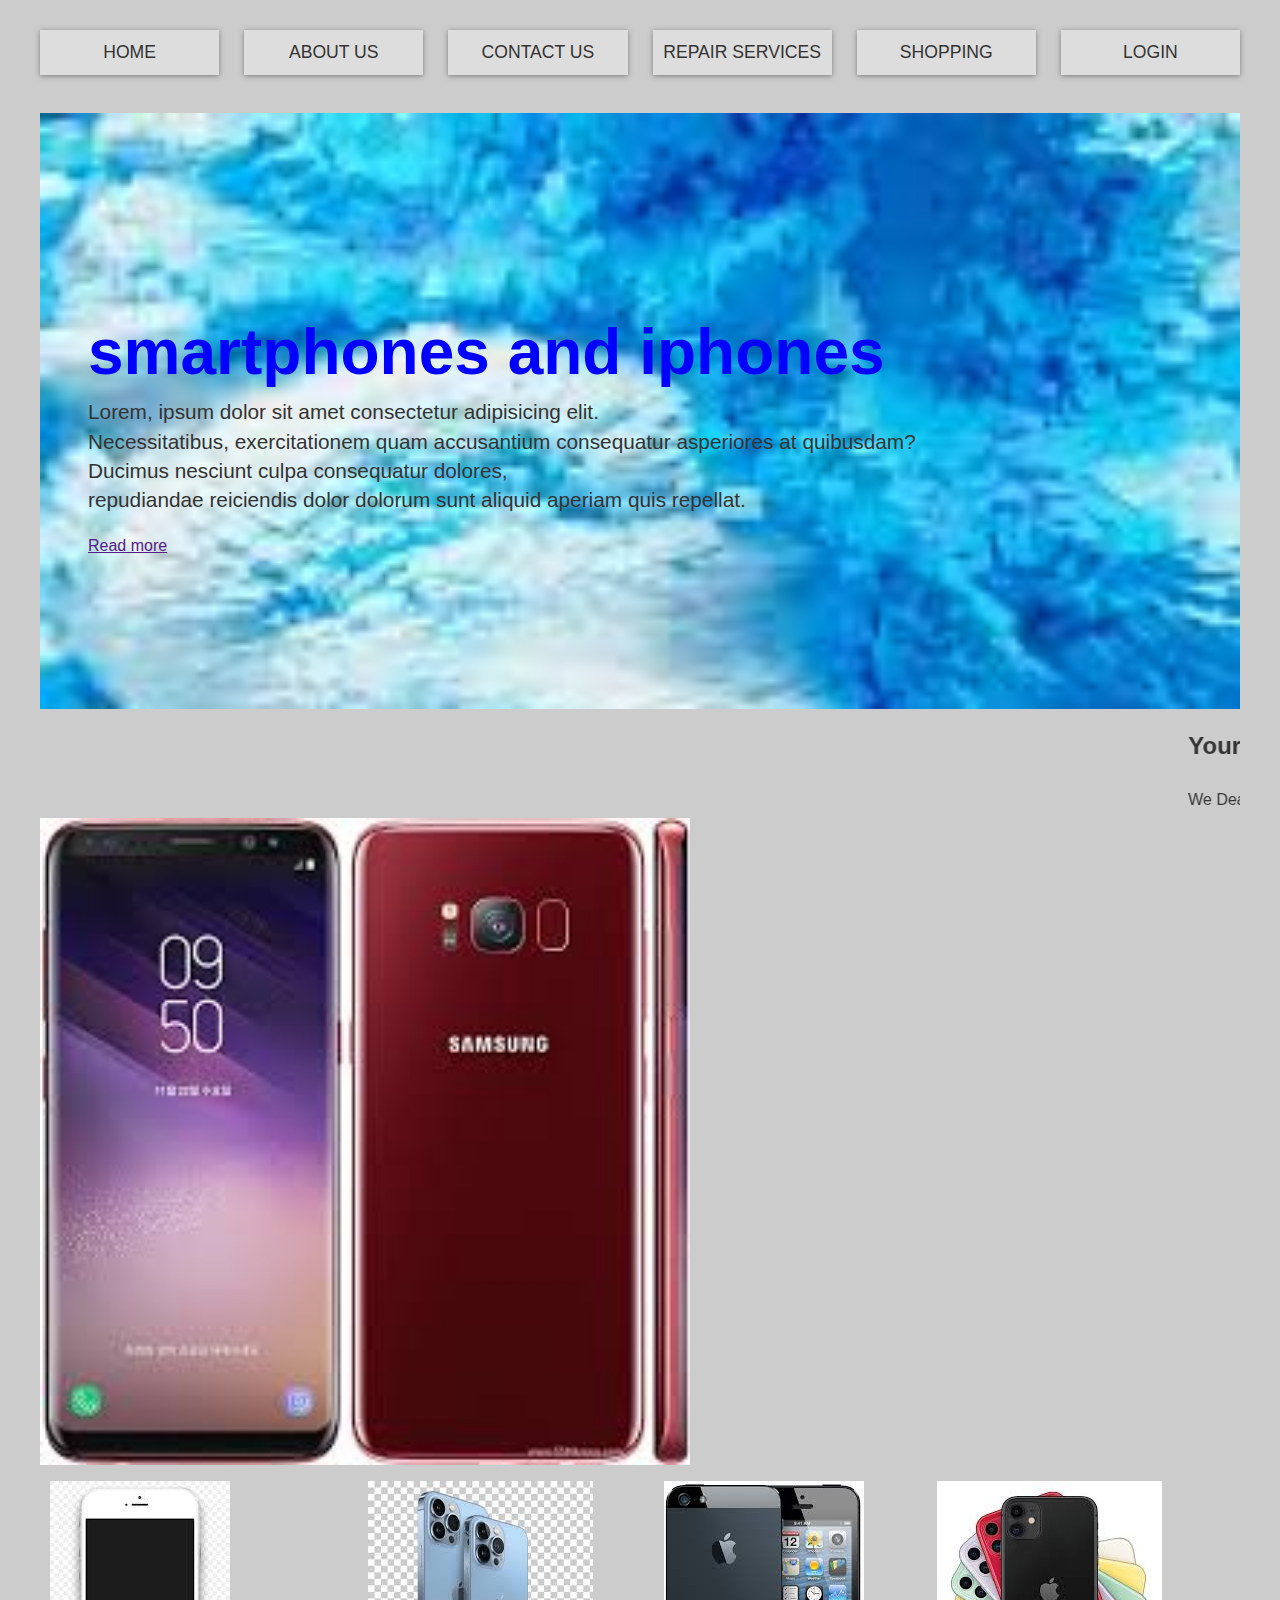
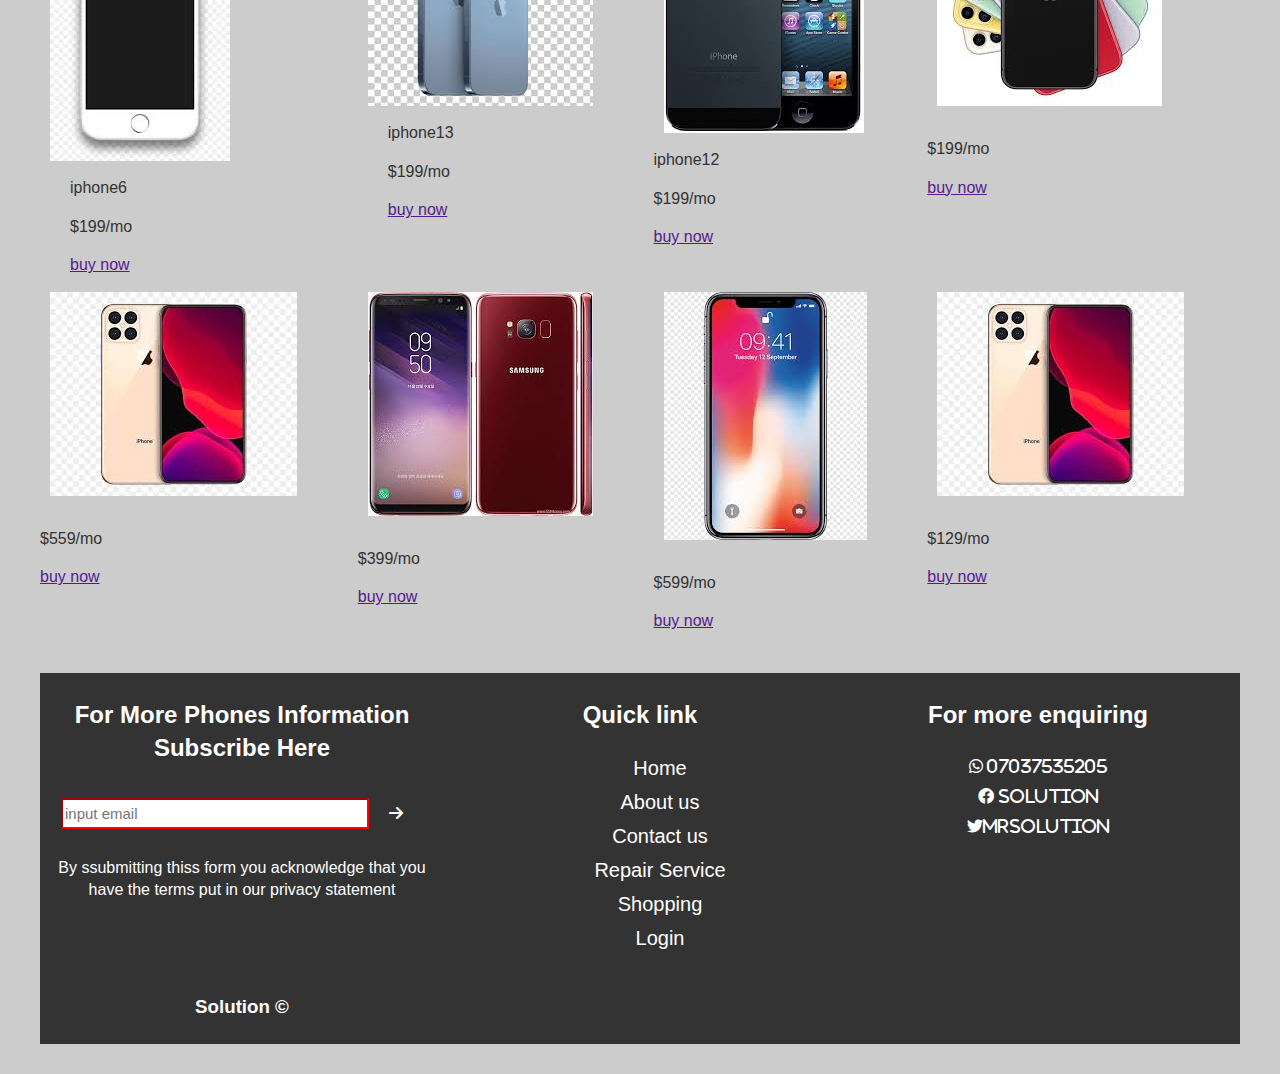
<file: solution/index.html>
<!DOCTYPE html>
<html lang="en">
<head>
    <meta charset="UTF-8">
    <meta name="viewport" content="width=device-width, initial-scale=1.0">
    <meta http-equiv="X-UA-Compatible" content="ie=edge">
    <title>My Phone Plog</title>
    <link rel="stylesheet" href="style.css">
    <link rel="stylesheet" href="fontawesome-free-6.0.0-beta2-web/css/all.min.css">
</head>
<body>
    <div class="wrapper"> 
        <nav class="main-nav">
            <ul>
                <li>
                    <a href="you.html">Home</a>
                </li>
                <li>
                    <a href="index5.html">About US</a>
                </li>
                <li>
                    <a href="index3.html ">Contact US</a>
                </li>
                <li>
                    <a href="">REPAIR Services</a>
                </li>
                <li>
                    <a href="index4.html">Shopping</a>
                </li>
                <li>
                    <a href="index2.html">LOGIN</a>
                </li>
                <i class=" fas fa-bars"></i>
            </ul>
        </nav>
    </div>
    <i class="fas fa-cart"> </i>
    <section class="welcome">
        <div>
            <section class="top-container">
                <header class="showcase">
                    <h1 class="fancy">smartphones and iphones</h1>
                    <p>Lorem, ipsum dolor sit amet consectetur adipisicing elit. <br>
                     Necessitatibus, exercitationem quam accusantium consequatur asperiores at quibusdam?<br>
                      Ducimus nesciunt culpa consequatur dolores, <br>
                      repudiandae reiciendis dolor dolorum sunt aliquid aperiam quis repellat.</p>
                      <a href="" class="btn">Read more</a>
                </header>
                <marquee behavior="" direction="right,left"><h2>Your Phone Plug</h2></marquee>
               <marquee behavior="alternative" direction=""> We Deal on All Type Of Techno Product, Infinite Product, Samsung Product, Itel Products</marquee>
        </div>
    </section>
    <div class="slider" Name="slider">
        <img name="slider" width="650px" heigth="60px" alt="">

    </div>
    <section class="pho">
        <div>
            <img src="img/iphone6.jpeg" alt="">
            <div class="box">
                iphone6 <br>
                <p class="price">$199/mo</p>
                <a href="" class="btn">buy now</a>
            </div>
        </div>
        <div>
            <img src="img/iphone13.jpeg" alt="">
            <div class="box">
                iphone13<br>
                <p class="price">$199/mo</p>
                <a href="" class="btn">buy now</a>
            </div>
        </div>
        <div>
            <img src="img/iphone12.jpeg" alt="">
            <div class="box"></div>
            iphone12   
            <p class="price">$199/mo</p>
            <a href="" class="btn">buy now</a>
        </div>
        <div>
            <img src="img/iphone1.jpeg" alt="">
            <div class="box">
                
            </div>
            <p class="price">$199/mo</p>
            <a href="" class="btn">buy now</a>
        </div>
        <div>
            <img src="img/iphone11.jpeg" alt="">
            <div class="box"></div>
            <p class="price">$559/mo</p>
            <a href="" class="btn">buy now</a>
        </div>
        <div>
            <img src="img/nd.jpg" alt="">
            <div class="box"></div>
            <p class="price">$399/mo</p>
            <a href="" class="btn">buy now</a>
        </div>
        <div>
            <img src="img/smt3.jpeg" alt="">
            <div class="box"></div>
            <p class="price">$599/mo</p>
            <a href="" class="btn">buy now</a>
        </div>
        <div>
            <img src="img/iphone11.jpeg" alt="">
            <div class="box"></div>
            <p class="price">$129/mo</p>
            <a href="" class="btn">buy now</a>
        </div>
    </section>
    <footer>
      <div class="alldiv"> 
            <div id="sub">
                 <h2>For More Phones Information Subscribe Here</h2>
                 <input type="email"  placeholder="input email"><i class="fas fa-arrow-right "></i>
                 <p>By ssubmitting thiss form you acknowledge that you have the terms put in our privacy statement</p>
            </div>
            <div class="link">
                <h2>Quick link</h2>
                <ul>
                    <li>Home</li>
                    <li>About us</li>
                    <li>Contact us</li>
                    <li>Repair Service</li>
                    <li>Shopping</li>
                    <li>Login</li>
                 </ul>
            </div>
             <div class="mian-footer">
                 <h2>For more enquiring </h2>
                 <i class="fab fa-whatsapp fa 3x"  >   07037535205</i><br>
                 <i class="fab fa-facebook fa 3x"  >  SoluTion</i><br>
                 <i class="fab fa-twitter fa 4x"   >mrsolution</i>
            </div>
            <div id="copy">
                    <h3>Solution &copy</h3>
            </div>
      </div>
      
    </footer>
    
    <script src="main.js"></script>
</body>
</html>
</file>
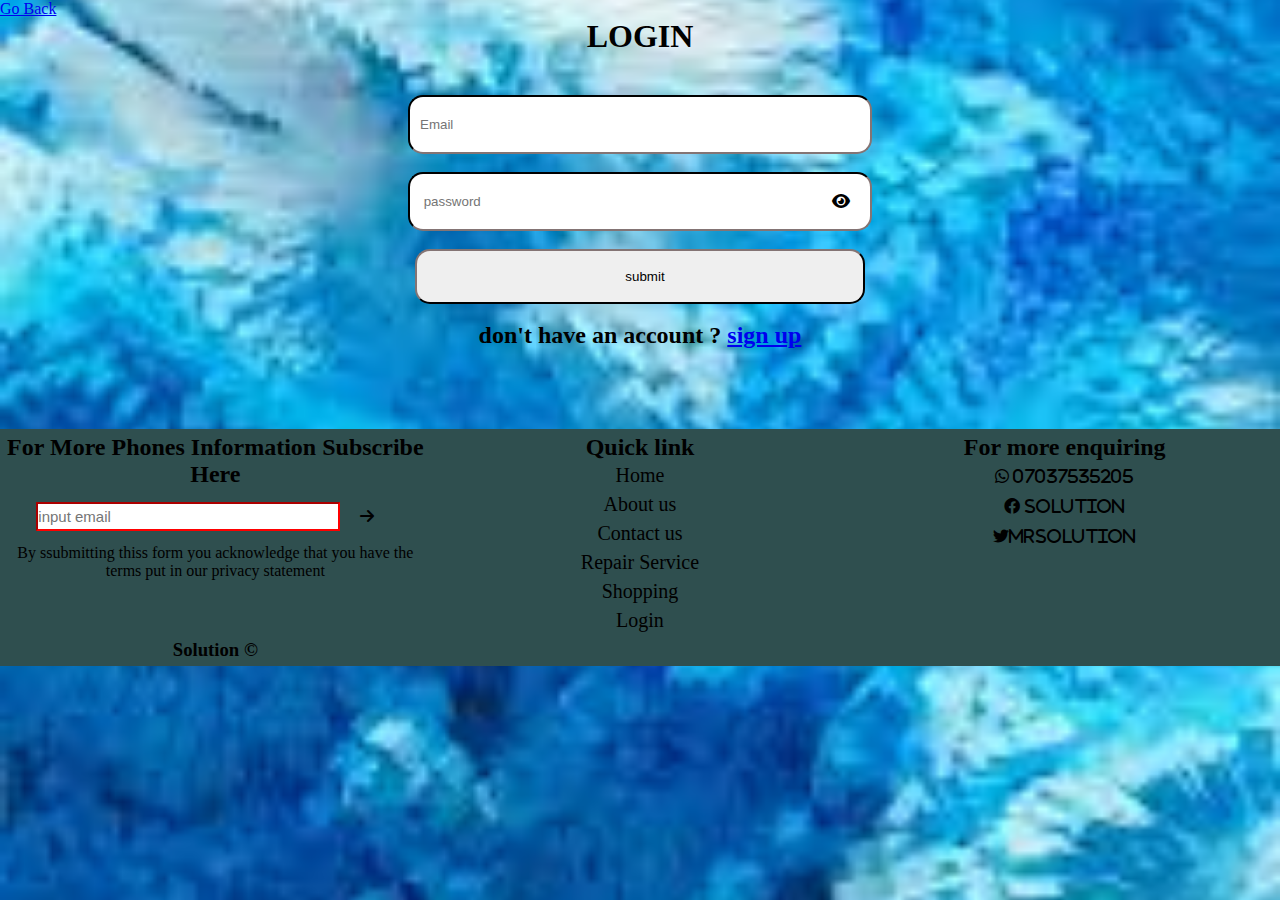
<file: solution/index2.html>
<!DOCTYPE html>
<html lang="en">
<head>
    <meta charset="UTF-8">
    <meta name="viewport" content="width=device-width, initial-scale=1.0">
    <meta http-equiv="X-UA-Compatible" content="ie=edge">
    <title>Document</title>
    <link rel="stylesheet" href="style2.css">
    <link rel="stylesheet" href="fontawesome-free-6.0.0-beta2-web/css/all.min.css">
    <a href="index.html">Go Back</a>
</head>
<body>
    <h1>LOGIN</h1>
    <div class="navigation-dots">
        <form>
            <input type="text" id="email" placeholder="Email"><br><br>
            <input type="number" id="password" placeholder=" password"><br><br>
            <i class="fas fa-eye fa-1x"></i>
            <input type="submit" id="submit" value="submit" onclick="submitform()"><br><br>
            <h2>don't have an account ? <a href="index5.html">sign up</a></h2>
        </form>
    </div>
      </div>
    <footer>
        <div class="alldiv"> 
              <div id="sub">
                   <h2>For More Phones Information Subscribe Here</h2>
                   <input type="email"  placeholder="input email"><i class="fas fa-arrow-right "></i>
                   <p>By ssubmitting thiss form you acknowledge that you have the terms put in our privacy statement</p>
              </div>
              <div class="link">
                  <h2>Quick link</h2>
                  <ul>
                      <li>Home</li>
                      <li>About us</li>
                      <li>Contact us</li>
                      <li>Repair Service</li>
                      <li>Shopping</li>
                      <li>Login</li>
                   </ul>
              </div>
               <div class="mian-footer">
                   <h2>For more enquiring </h2>
                   <i class="fab fa-whatsapp fa 3x"  >   07037535205</i><br>
                   <i class="fab fa-facebook fa 3x"  >  SoluTion</i><br>
                   <i class="fab fa-twitter fa 4x"   >mrsolution</i>
              </div>
              <div id="copy">
                      <h3>Solution &copy</h3>
              </div>
        </div>
        
      </footer>
      
 
    <script src="main2.js"></script>
</body>
</html>
</file>
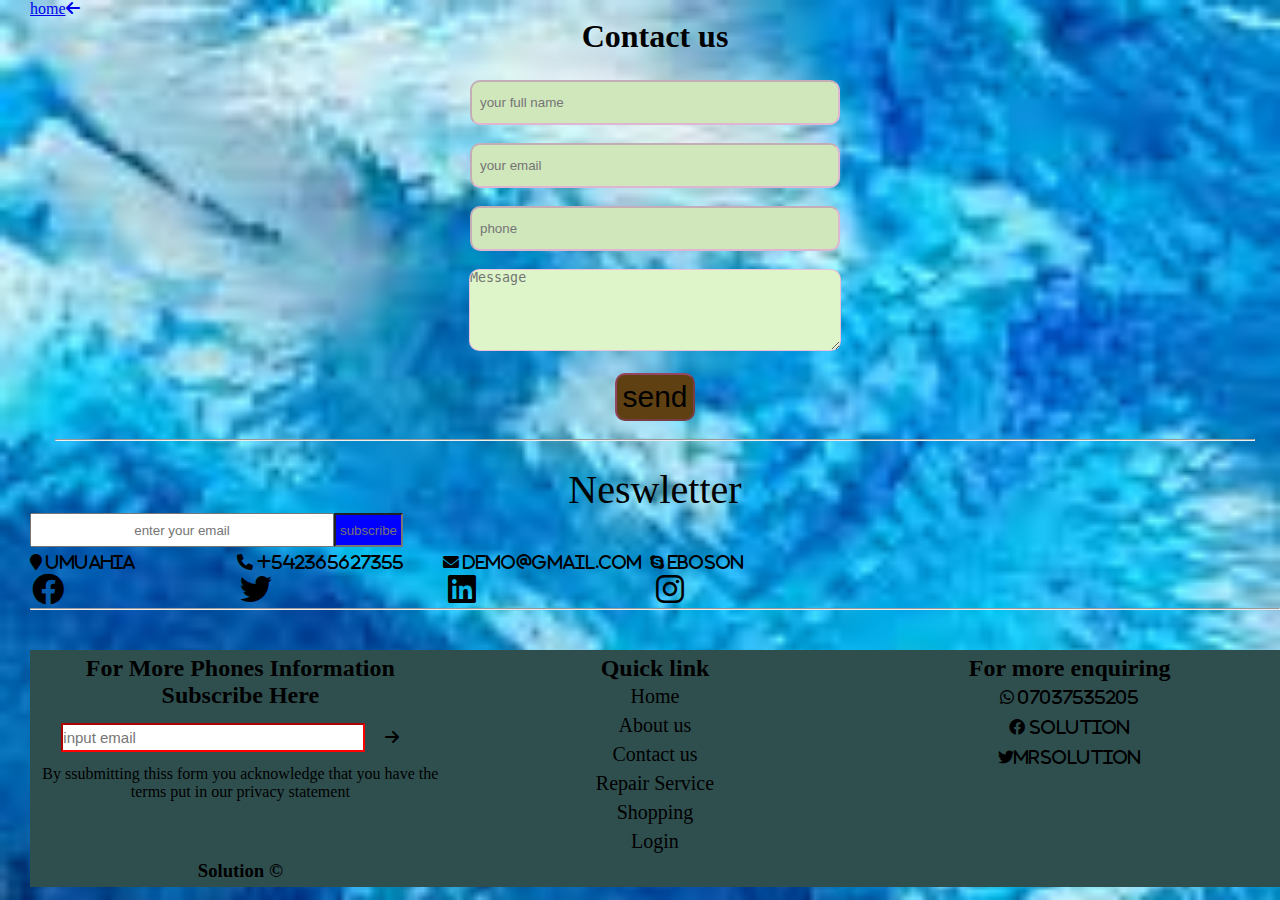
<file: solution/index3.html>
<!DOCTYPE html>
<html lang="en">
<head>
    <meta charset="UTF-8">
    <meta name="viewport" content="width=device-width, initial-scale=1.0">
    <meta http-equiv="X-UA-Compatible" content="ie=edge">
    <title>Document</title>
    <link rel="stylesheet" href="fontawesome-free-6.0.0-beta2-web/css/all.min.css">
    <link rel="stylesheet" href="style3.css">
</head>
<body>
  <div class="arrow">
    <a href="index.html">home<i class="fas fa-arrow-left"></i></a>
</div>
    <div class="us">
        <h1><strong>Contact us</strong></h1>
    </div>
    <div class="form">
        <form action="">
            <!-- <label for="">name      </label> -->
            <input type=" text" placeholder="your full name"><br><br>
            <!-- <label for="">email    </label> -->
            <input type="email" placeholder="your email"><br><br>
            <!-- <label for="">number</label> -->
            <input type="number"placeholder= phone number><br><br>
            <!-- <label for="">co
                mment</label> -->
            <textarea placeholder="Message"></textarea><br><br>
            <button>send</button><br><br>
            <hr>
        </form>
    </div>
     <div class="a">
      <p>Neswletter</p>
      <div class="news">
        <form action="">
            <input type="text" placeholder="enter your email" ><input  type="text" class="sub" placeholder="subscribe">
        </form>
      </div>
      <div class="icon">
        <i class="fas fa-map-marker fa-1x">   umuahia </i>
        <i class="fas fa-phone fa-1x"> +542365627355 </i>
        <i class="fas fa-envelope fa-1x">  demo@gmail.com </i>
        <i class="fab fa-skype fa-1x">    eboson  </i>
      </div>
  </div>
  <div class="fb">
    <i class="fab fa-facebook fa-2x"></i>
    <i class="fab fa-twitter fa-2x"></i>
    <i class="fab fa-linkedin fa-2x"></i>
    <i class="fab fa-instagram fa-2x"></i>
  </div>
  <div class="hr">
    <hr>
  </div>
  <footer>
    <footer>
      <div class="alldiv"> 
            <div id="sub">
                 <h2>For More Phones Information Subscribe Here</h2>
                 <input type="email"  placeholder="input email"><i class="fas fa-arrow-right "></i>
                 <p>By ssubmitting thiss form you acknowledge that you have the terms put in our privacy statement</p>
            </div>
            <div class="link">
                <h2>Quick link</h2>
                <ul>
                    <li>Home</li>
                    <li>About us</li>
                    <li>Contact us</li>
                    <li>Repair Service</li>
                    <li>Shopping</li>
                    <li>Login</li>
                 </ul>
            </div>
             <div class="mian-footer">
                 <h2>For more enquiring </h2>
                 <i class="fab fa-whatsapp fa 3x"  >   07037535205</i><br>
                 <i class="fab fa-facebook fa 3x"  >  SoluTion</i><br>
                 <i class="fab fa-twitter fa 4x"   >mrsolution</i>
            </div>
            <div id="copy">
              <!-- <hr> -->
                    <h3>Solution &copy</h3>
            </div>
      </div>
      
    </footer>
    <!-- <div class="footer"> -->
      <!-- <p> copyright 2019 All Right Reserved by Free Html Template</p> -->
    </div>
  </footer>
</body>
</html>
</file>
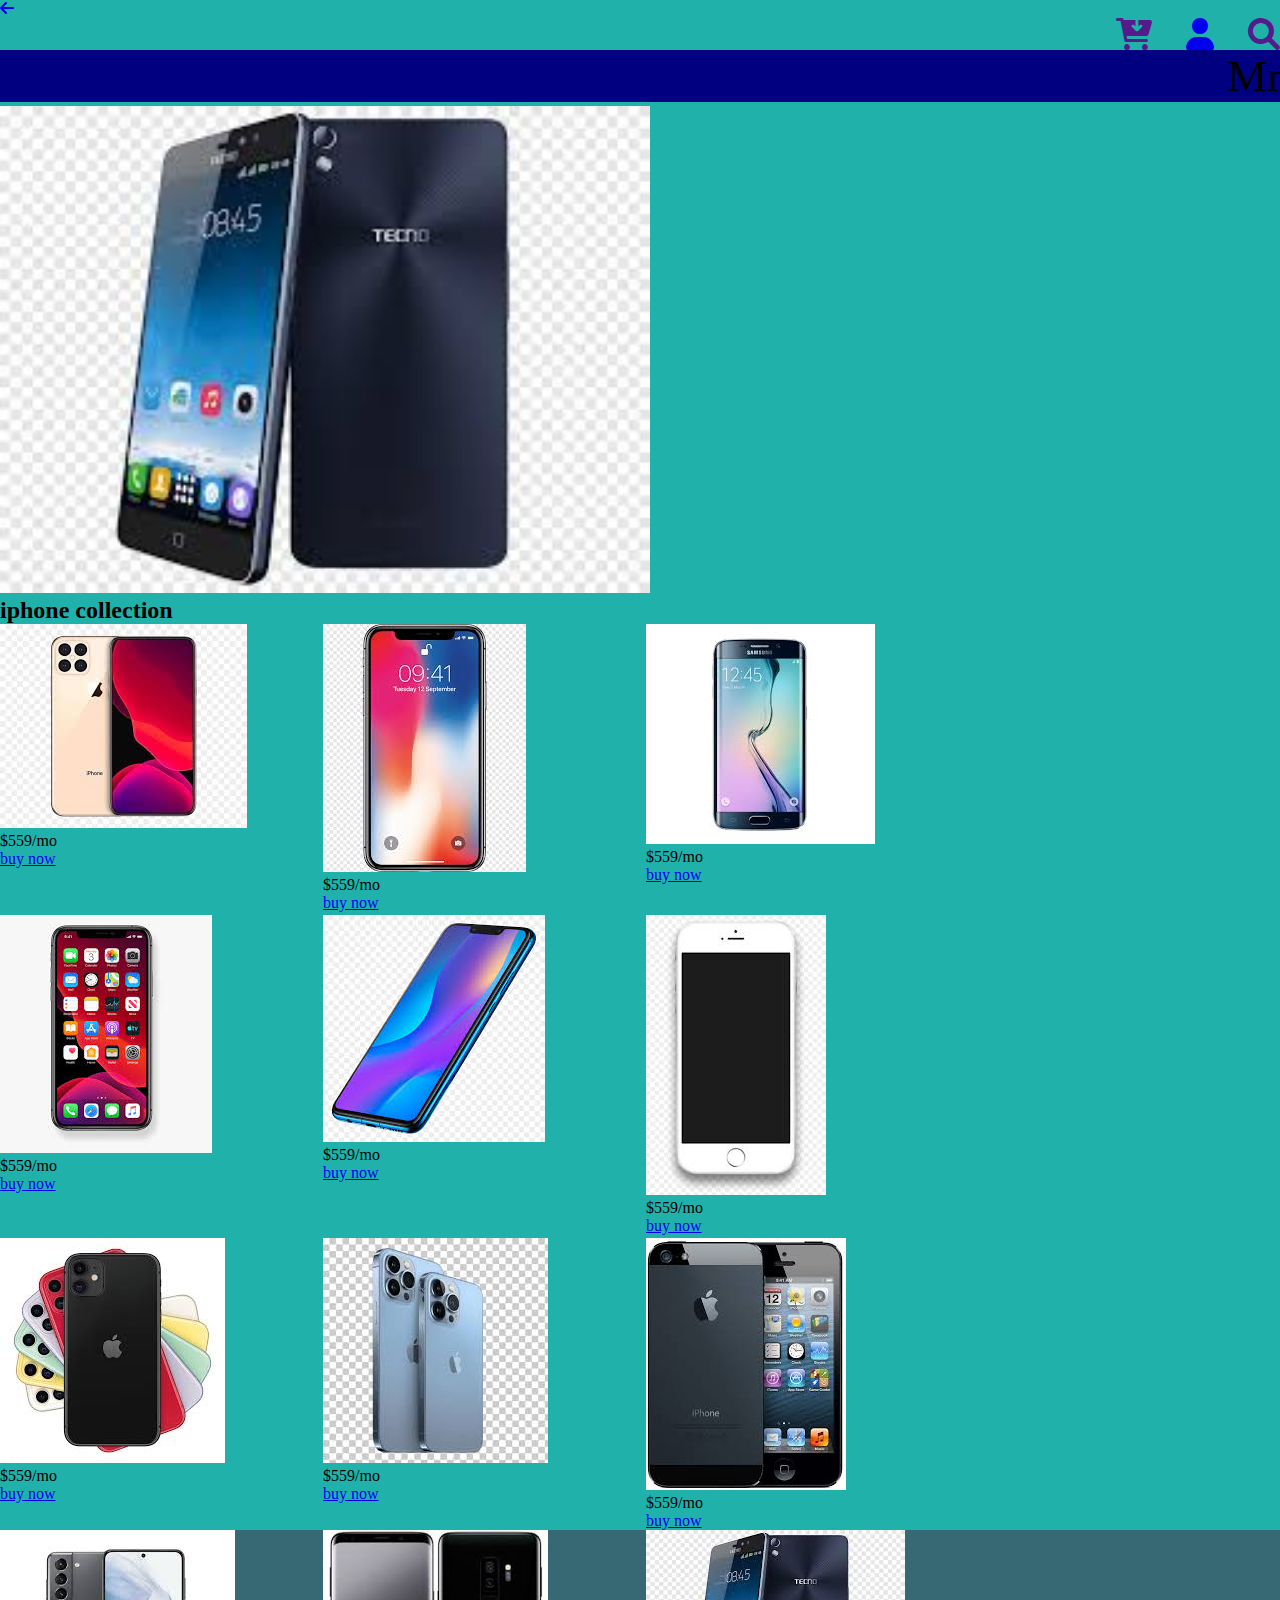
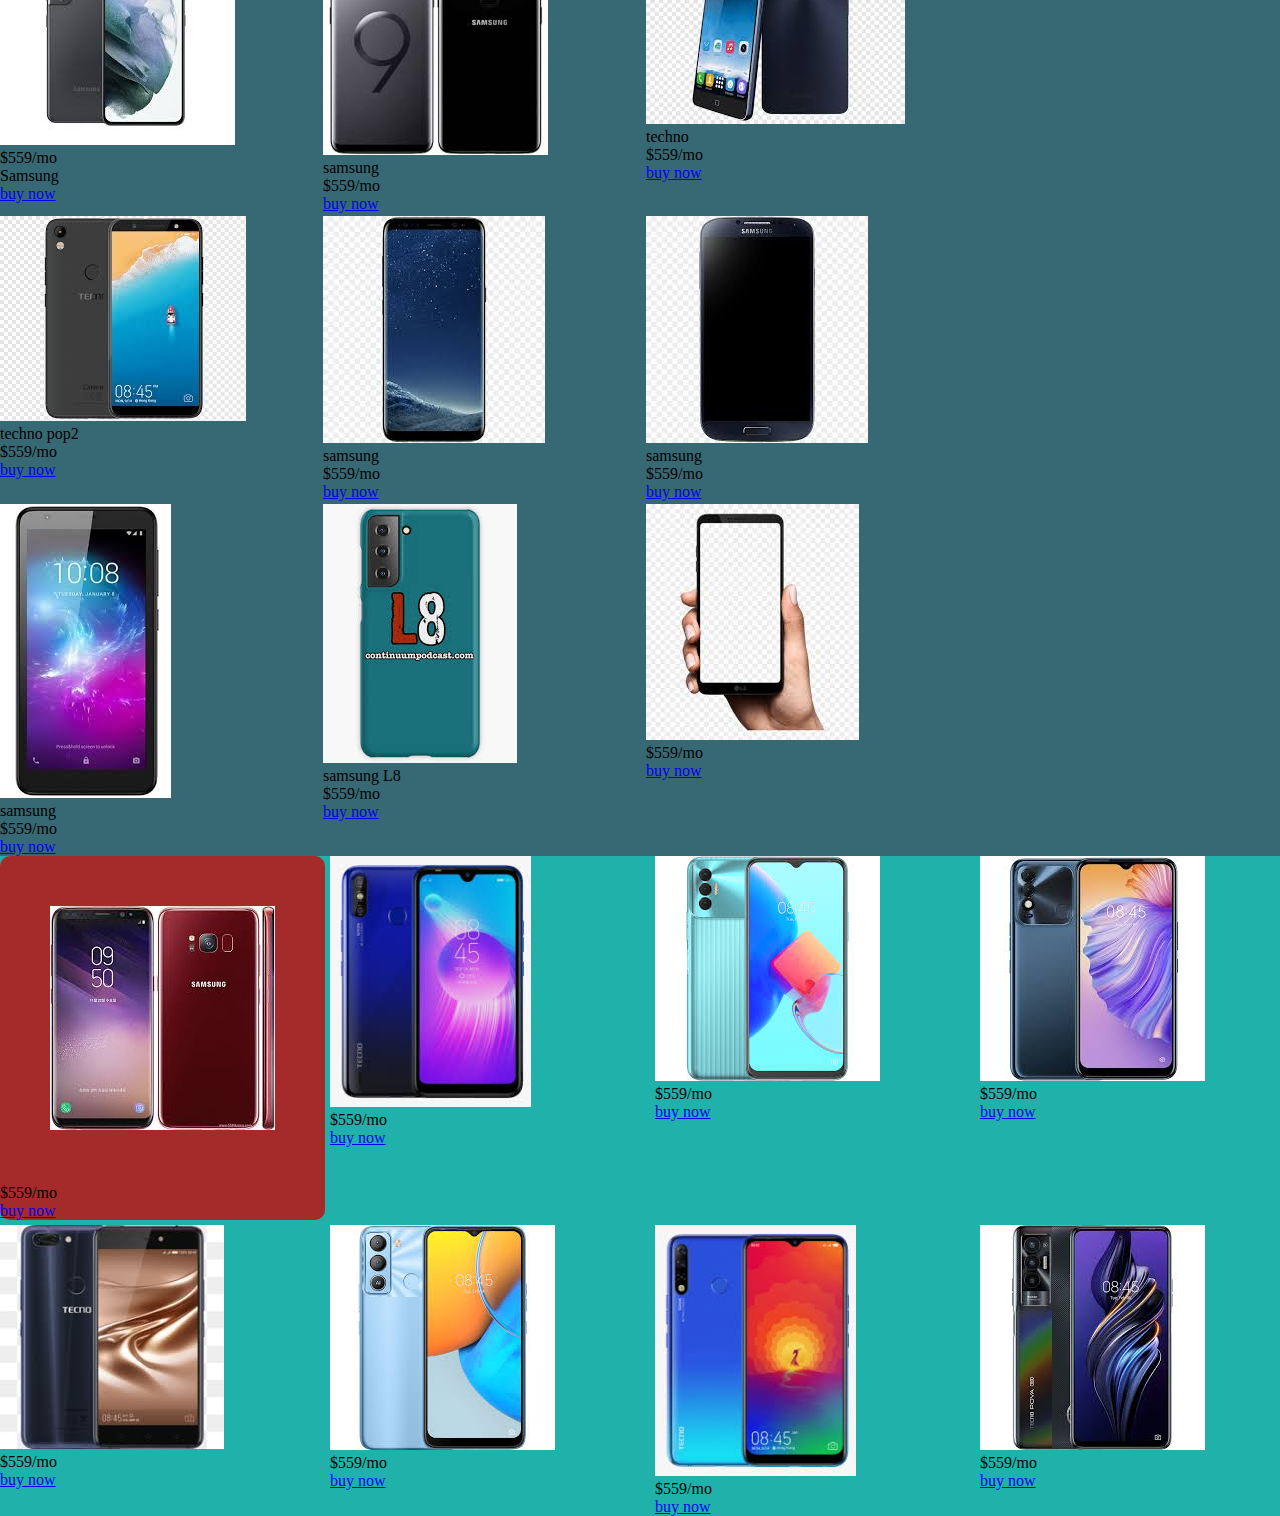
<file: solution/index4.html>
<!DOCTYPE html>
<html lang="en">
<head>
    <meta charset="UTF-8">
    <meta name="viewport" content="width=device-width, initial-scale=1.0">
    <meta http-equiv="X-UA-Compatible" content="ie=edge">
    <title>My Phone Plug</title>
    <link rel="stylesheet" href="style4.css">
    <link rel="stylesheet" href="fontawesome-free-6.0.0-beta2-web/css/all.min.css">
</head>
<body>
    <div class="arrow">
        <a href="index.html"><i class="fas fa-arrow-left"></i></a>
    </div>
    <div class="cart">
        <a href=""><i class="fas fa-cart-arrow-down fa-2x"></i></a>
    <a href="index2.html"><i class="fas fa-user fa-2x"></i></a>
        <a href=""><i class="fas fa-search fa-2x"></i></a>
    </div>
    <marquee behavior="" direction="right-left">Mr Solution Phone Plug. Deals on All Kind Of Iphone Product, Samsung Product, Itel Products, Techno Products
        and All Kind Of As
    </marquee>
    <section class="shop">
                <div class="zone red"></div>
        <div class="slider" Name="slider">
            <img name="slider" width="650px" heigth="40px" alt="">
        </div>
         <div class="img">
            <!-- <img src="img/all.jpeg" alt=""> -->
            <!-- <img src="img/iphone1.png" alt=""> -->
        </div>
        <p><h2>iphone collection</h2></p>
        <div class="price">
            <div>
                <img src="img/iphone11.jpeg" alt="">
                <div class="box"></div>
                <p class="price">$559/mo</p>
                <a href="index2.html" class="btn">buy now</a>
            </div>
            <div>
                <img src="img/smt3.jpeg" alt="">
                <div class="box"></div>
                <p class="price">$559/mo</p>
                <a href="index2.html" class="btn">buy now</a>
            </div>
            <div>
                <img src="img/phone.jpeg" alt="">
                <div class="box"></div>
                <p class="price">$559/mo</p>
                <a href="index2.html" class="btn">buy now</a>
            </div>
            <div>
                <img src="img/phone2.jpeg" alt="">
                <div class="box"></div>
                <p class="price">$559/mo</p>
                <a href="index2.html" class="btn">buy now</a>
            </div>
            <div>
                <img src="img/smt2.jpeg" alt="">
                <div class="box"></div>
                <p class="price">$559/mo</p>
                <a href="index2.html" class="btn">buy now</a>
            </div>
            <div>
                <img src="img/iphone6.jpeg" alt="">
                <div class="box"></div>
                <p class="price">$559/mo</p>
                <a href="index2.html" class="btn">buy now</a>
            </div>
            <div>
                <img src="img/iphone1.jpeg" alt="">
                <div class="box"></div>
                <p class="price">$559/mo</p>
                <a href="index2.html" class="btn">buy now</a>
            </div>
            <div>
                <img src="img/iphone13.jpeg" alt="">
                <div class="box"></div>
                <p class="price">$559/mo</p>
                <a href="index2.html" class="btn">buy now</a>
            </div>
            <div>
                <img src="img/iphone12.jpeg" alt="">
                <div class="box"></div>
                <p class="price">$559/mo</p>
                <a href="index2.html" class="btn">buy now</a>
            </div>
        </div>
        
    </section>
    <section class="sam">
        <div class="samsung">
            <div>
                <img src="img/sam.jpg" alt="">
                <div class="box"></div>
                <p class="price">$559/mo <br> Samsung</p>
                <a href="index2.html" class="btn">buy now</a>
            </div>
            <div>
                <img src="img/sam2.jpg" alt="">
                <div class="box"></div>
                <p class="price">samsung <br>$559/mo</p>
                <a href="index2.html" class="btn">buy now</a>
            </div>
            <div>
                <img src="img/sam3.jpg" alt="">
                <div class="box"></div>
                <p class="price">techno <br>$559/mo</p>
                <a href="index2.html" class="btn">buy now</a>
            </div>
            <div>
                <img src="img/sam4.jpg" alt="">
                <div class="box"></div>
                <p class="price"> techno pop2<br>$559/mo</p>
                <a href="index2.html" class="btn">buy now</a>
            </div>
            <div>
                <img src="img/sam5.jpg" alt="">
                <div class="box"></div>
                <p class="price"> samsung <br>$559/mo</p>
                <a href="index2.html" class="btn">buy now</a>
            </div>
            <div>
                <img src="img/sam6.jpg" alt="">
                <div class="box"></div>
                <p class="price"> samsung <br>$559/mo</p>
                <a href="index2.html" class="btn">buy now</a>
            </div>
            <div>
                <img src="img/sam7.jpg" alt="">
                <div class="box"></div>
                <p class="price"> samsung <br> $559/mo</p>
                <a href="index2.html" class="btn">buy now</a>
            </div>
            <div>
                <img src="img/sam8.jpg" alt="">
                <div class="box"></div>
                <p class="price"> samsung L8 <br>$559/mo</p>
                <a href="index2.html" class="btn">buy now</a>
            </div>
            <div>
                <img src="img/sam9.jpeg" alt="">
                <div class="box"></div>
                <p class="price">$559/mo</p>
                <a href="index2.html" class="btn">buy now</a>
            </div>
        </div>
    </section>
    <section class="nd">
        <div class="newnd">
            <div id="mrs">
                <img src="img/nd.jpg" alt="">
                <div class="box"></div>
                <p class="price">$559/mo</p>
                <a href="index2.html" class="btn">buy now</a>
            </div>
            <div>
                <img src="img/nd2.jpg" alt="">
                <div class="box"></div>
                <p class="price">$559/mo</p>
                <a href="index2.html" class="btn">buy now</a>
            </div>
            <div>
                <img src="img/nd3.jpg" alt="">
                <div class="box"></div>
                <p class="price">$559/mo</p>
                <a href="index2.html" class="btn">buy now</a>
            </div>
            <div>
                <img src="img/nd4.jpg" alt="">
                <div class="box"></div>
                <p class="price">$559/mo</p>
                <a href="index2.html" class="btn">buy now</a>
            </div>
            <div>
                <img src="img/nd5.jpg" alt="">
                <div class="box"></div>
                <p class="price">$559/mo</p>
                <a href="index2.html" class="btn">buy now</a>
            </div>
            <div>
                <img src="img/nd6.jpg" alt="">
                <div class="box"></div>
                <p class="price">$559/mo</p>
                <a href="index2.html" class="btn">buy now</a>
            </div>
            <div>
                <img src="img/nd7.jpg" alt="">
                <div class="box"></div>
                <p class="price">$559/mo</p>
                <a href="index2.html" class="btn">buy now</a>
            </div>
            <div>
                <img src="img/nd8.jpg" alt="">
                <div class="box"></div>
                <p class="price">$559/mo</p>
                <a href="index2.html" class="btn">buy now</a>
            </div>
        </div>
    </section>
    <script src="main4.js">
    </script>
</body>
</html>
</file>
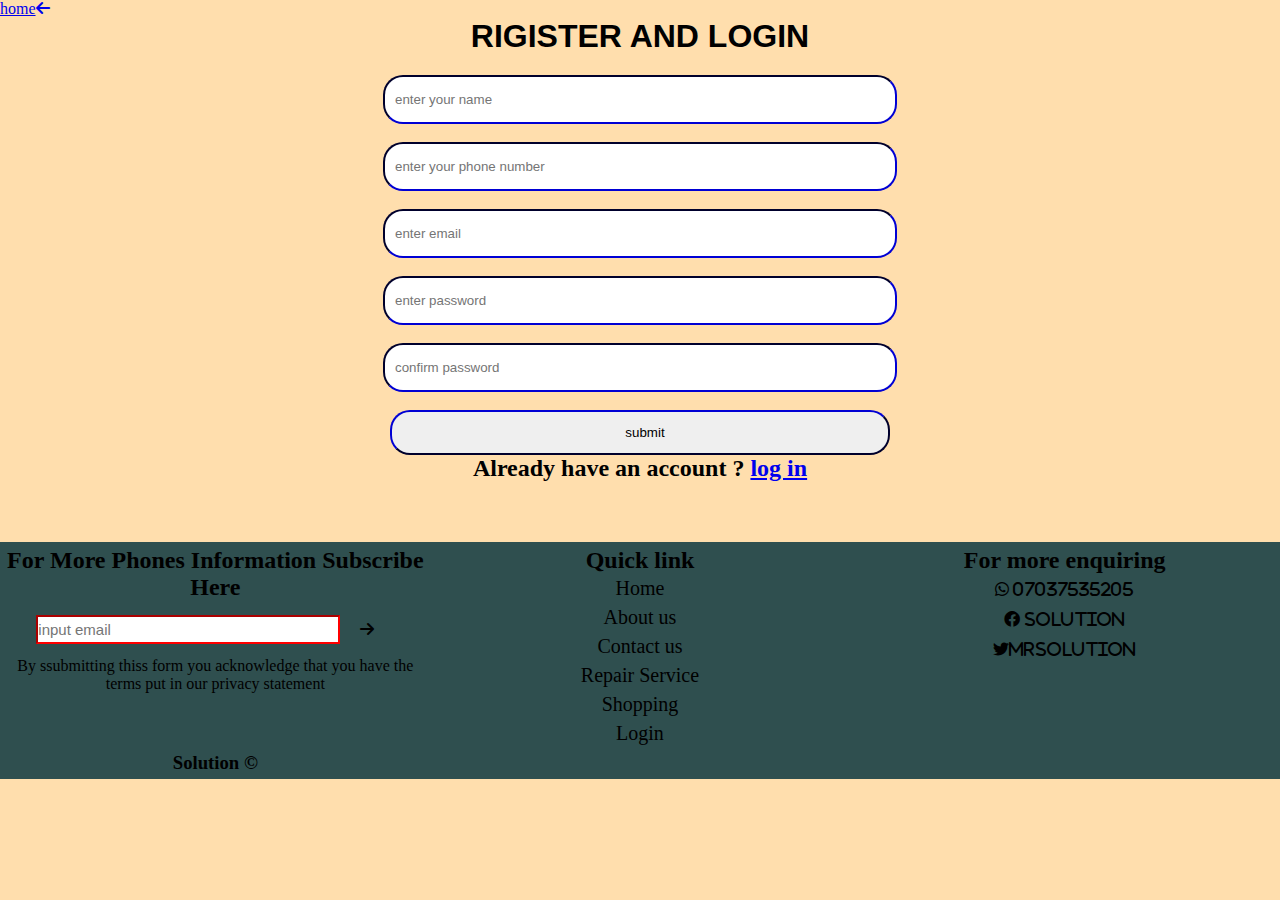
<file: solution/index5.html>
<!DOCTYPE html>
<html lang="en">
<head>
    <meta charset="UTF-8">
    <meta name="viewport" content="width=device-width, initial-scale=1.0">
    <meta http-equiv="X-UA-Compatible" content="ie=edge">
    <title>Document</title>
    <link rel="stylesheet" href="style5.css">
    <link rel="stylesheet" href="fontawesome-free-6.0.0-beta2-web/css/all.min.css">
</head>
<body>
    <div class="arrow">
        <a href="index.html">home<i class="fas fa-arrow-left"></i></a>
    </div>
    <h1>RIGISTER AND LOGIN</h1>
    <section>
        <div class="myform">
            <form action="">
                 <input type="text" id="name" placeholder="enter your name"><br><br>
                 <input type="number" id="number" placeholder="enter your phone number"><br><br>
                <input type="text" id="email" placeholder="enter email"><br><br>
                <input type="number" id="password" placeholder="enter password"><br><br>
                <input type="number" id="password" placeholder="confirm password"><br><br>
                <!-- <input type="date" id="date"><br><br> -->
                 <!-- <label >male</label> -->
                 <!-- <input type="radio" name="gender" id="male"> -->
                <!-- <label>female</label> -->
                <!-- <input type="radio" name="gender" id="female"><br><br> -->
                <input type="submit" id="submit" value="submit" onclick="submitform()">
                <h2>Already  have an account ? <a href="index2.html">log in</a></h2>
            </form>
        </div>
    </section>
    <footer>
        <div class="alldiv"> 
              <div id="sub">
                   <h2>For More Phones Information Subscribe Here</h2>
                   <input type="email"  placeholder="input email"><i class="fas fa-arrow-right "></i>
                   <p>By ssubmitting thiss form you acknowledge that you have the terms put in our privacy statement</p>
              </div>
              <div class="link">
                  <h2>Quick link</h2>
                  <ul>
                      <li>Home</li>
                      <li>About us</li>
                      <li>Contact us</li>
                      <li>Repair Service</li>
                      <li>Shopping</li>
                      <li>Login</li>
                   </ul>
              </div>
               <div class="mian-footer">
                   <h2>For more enquiring </h2>
                   <i class="fab fa-whatsapp fa 3x"  >   07037535205</i><br>
                   <i class="fab fa-facebook fa 3x"  >  SoluTion</i><br>
                   <i class="fab fa-twitter fa 4x"   >mrsolution</i>
              </div>
              <div id="copy">
                      <h3>Solution &copy</h3>
              </div>
        </div>
        
      </footer>
    <script src="main5.js"></script>
</body>
</html>
</file>
<file: solution/style.css>
:root{
    --primary:#ddd;
    --dark:#333;
    --light: #fff;
    --shadow: 0 1px 5px  rgba(104, 104, 104, 0.8)
}
html{
    box-sizing: border-box;
    font-family: Arial, Helvetica, sans-serif;
    color: var(--dark);
    /* overflow-y: hidden; */
    overflow-x: hidden;
}
body{
    background: #ccc;
    margin: 30px 40px;
    line-height: 1.4;
}
.main-nav ul i {
    display: none;
    /* justify-self: end; */

}
.main-nav ul{
    display: grid;
    grid-gap: 25px;
    padding: 0;
    list-style: none;
    grid-template-columns: repeat(6, 1fr);
    }
    .main-nav a{
        background: var(--primary);
        display: grid;
        text-decoration: none;
        padding: 10px;
        text-align: center;
        color: var(--dark);
        text-transform: uppercase;
        font-size: 1.1rem;
        box-shadow: var(--shadow);
    }
    .main-nav a:hover{
        background: var(--dark);
        color: var(--light);
    }
.showcase {
    grid-area: showcase;
    min-height: 500px;
    background: url(img/back.jpeg);
    background-size: cover;
    /* background-position: cover; */
    padding: 3rem;
    display: flex;
    flex-direction: column;
    align-items: start;
    justify-content: center;
    box-shadow: var(--dark);
    position: relative;
}
/* .showcase::after{
    content: "";
    color: black;
    widows: 100%;
    height: 100%;
    top: 0;
    left: 0;
    position: absolute;
    z-index: 3;

} */
.fancy{
    font-size: 4rem;
    margin-bottom: 0;
    color: blue;
    text-align: center;
}
.fancy:before{
    opacity: 0;
    transition: all 0.5s ease;
    transform: translateY(50px);
    display: inline-block;
    position: absolute;
    animation: animate 5.5s linear forwards;
}
@keyframes animate
{ 
    0%
    {
        left: 110%;
    }
    100%
    {
        left: -20%;
    }

}
span.fade{
    opacity: 1;
    transform: translateY(0px);
}

.showcase p{
    font-size: 1.3rem;
    margin-top: 0;
    color: var(--dark);

}
heder{
    border-radius: 15px red solid;
    border: #fff;
    font-size: 20px;
}
.pho{
    display: grid;
    grid-gap: 5px;
    grid-template-columns: repeat(4,auto);
    /* flex-direction: column; */
    /* align-items: start; */
    grid-area: pho;
    min-height: 500px;
}
.pho img{
    padding: 10px;
}
.box{
    padding: 0%;
    margin-left: 30px;
}
footer .alldiv{
    background: var(--dark);
    color: var(--light);
    text-align: center;
    /* justify-content: center; */
    padding: 5px;
    margin-top: 40px;
    display: grid;
    grid-gap: 4px;
    grid-template-columns: repeat( 3,1fr);
}
/* footer.copy p{
    display: flex;
    text-align: center;
    justify-content: center;
} */
#sub input{
    font-size: 15px;
    width: 300px;
    border-radius: 20px red solid;
    background-color: #fff;
    height: 25px;
    border-color: red;
}
#sub i{
    /* background-color: sandybrown; */
    padding: 20px;
}
.link li{
    list-style: none;
    font-size: 17px;
    font-size: 20px;
    padding: 3px;

}
.alldiv .copy h3{
text-align: center;
justify-content: center;
flex-direction: column;
direction: center;
text-align-last: center;
}
.mian-footer i{
  padding: 7px;

}
@media screen and (max-width:100px){

}
</file>
<file: solution/style2.css>
*{
    margin: 0;
    padding: 0%;

}
body{
    background: url(img/back.jpeg);
    background-repeat: no-repeat;
    background-size: cover;
    background-position: center;
    align-content: center ;
}
form{
    padding: 40px;
    /* display: flex; */
    text-align: center;
    position: relative;
    /* max-width: 80rem; */
}
form input{
    width: 800px;
    height: 5vh;
    padding-left: 10px;
    /* display: flex; */
}
.fa-eye{
    position: absolute;
    top: 8.6rem;
    left: 29rem;
    color: black solid;
}
.navigation-dots{
    display: flex;
    justify-content: center;
    position: relative;
}
.navigation-dots input{
    width: 450px;
    height: 55px;
    border-radius:15px;
    border-color: #302a2a;
    position: relative;

}
h1{
    text-align: center;
    font-family: fantasy;
    color: black solid;
}
.signup{
    text-align: center;
    justify-content: center;
    padding-bottom: 2px;
    padding-top: 2px;
}
footer .alldiv{
    background:darkslategray;
    color: var(--light);
    text-align: center;
    /* justify-content: center; */
    padding: 5px;
    margin-top: 40px;
    display: grid;
    grid-gap: 4px;
    grid-template-columns: repeat( 3,1fr);
}
.alldiv{
    display: flex;
}
/* footer.copy p{
    display: flex;
    text-align: center;
    justify-content: center;
} */
#sub input{
    font-size: 15px;
    width: 300px;
    border-radius: 20px red solid;
    background-color: #fff;
    height: 25px;
    border-color: red;
}
#sub i{
    /* background-color: sandybrown; */
    padding: 20px;
}
.link li{
    list-style: none;
    font-size: 17px;
    font-size: 20px;
    padding: 3px;

}
.alldiv .copy h3{
text-align: center;
justify-content: center;
flex-direction: column;
direction: center;
text-align-last: center;
}
.mian-footer i{
  padding: 7px;

}
/* @media (max-width: 879px){
    .navigatio{
        display: block;
    }
    #menu-btn{
        display: inline-block;

    } */
    /* .navbar{
        display: none;
        position: absolute;
        width: 100%;
        top: 70px;
        left: 0px;
        background-color: white;
    } */
    /* .navbar.active{
       display: inline-block;  
    } */
    /* li{
        width: 100%;
        color: black;
        padding-top: 15px;
    }
}
.home{
    overflow: hidden;

}
.container{
    display: flex;
    background-color: blue; */
/* } */
/* @media (max-width:879px) {
    .container{
        display: block;
    } */

/* .reg{
    width: 2005px;
}
.reg input{
    padding: 12px 30px;
    width: 300px;
    
}
form{
    padding: 4px;
    width: max-content;
    position: relative;
}
.fa-eye{
    position: absolute;
    top: 80px;
    left: 620px;
    color: white;

}
.fa-eye-slash.active::before{
    content: "\f070";
    color: black;
   
} */
/* .my form{
    overflow-y: hidden;
    overflow-x: hidden;
    text-align: center;
    display: grid;
    
    
} */
/* .img{
    padding: 7px;
    margin-left: 15px;
    margin-top: 5px;
} */
</file>
<file: solution/style3.css>
*{
    margin: 0%;
    padding: 0%;
}
body{
    margin-left: 30px;
    background: url(img/back.jpeg);
     /* background: linear-gradient(blue,red,green); */
     background-repeat: no-repeat;
     background-position: center;
     background-size: cover;
     align-content: center;
}
.us{
    color: black;
    font-size: 40px solid ;
    font-family: Georgia, 'Times New Roman', Times, serif;
    text-align: center;
}
.form{
    padding: 20px;
    margin: 5px;
    text-align: center;
} 
.form button{
    font-size: 30px;
    padding: 5px;
    text-align: center;
    align-content: center;
    color: black solid;
    border-radius:10px;
    border-color: #f5f5;
    background-color: rgb(95, 64, 19);
}
.form input{
    width: 350px;
    height: 25px;
    padding: 8px;
    border-radius:10px;
    border-color: #f5f5;
    background-color: rgb(208, 231, 188);
}
.form textarea{
    width: 370px;
    height: 80px;
    border-radius:10px;
    border-color: #f5f5;
    background-color: rgb(222, 245, 202);
}
.a{
    /* display: flex; */
    align-content: center;
    justify-content: center;
}
.a p{
    font-size: 40px;
    color: black solid;
    text-align: center;
    font-family: Georgia, 'Times New Roman', Times, serif;
}
.a input{
    width: 300px;
    height: 30px;
    margin-bottom: 2px;
    align-content: center;
    justify-content: center;
    text-align: center;
}
.a .sub{
    width: 65px;
    background-color: blue;
    border-radius: 2px, blue solid;
    text-align: center;
}
.icon{
    margin-top: 5px;
    display:grid;
    grid-template-columns: repeat(6, 1fr);
    justify-content:text space-around ;
    padding-right: 10px;

}
.icon .i{
    display: grid;
    grid-gap: 2.1px;
    grid-template-columns: repeat(2, 1fr);
    padding: 3px;
    margin: 5px;
    padding-left: 10px;
}
.fb{
    margin-bottom: 3px;
    margin-top: 3px;
    padding-left: 2px;
    display:grid;
    grid-template-columns: repeat(6, 1fr);
}
footer .alldiv{
    background:darkslategray;
    color: var(--light);
    text-align: center;
    /* justify-content: center; */
    padding: 5px;
    margin-top: 40px;
    display: grid;
    grid-gap: 4px;
    grid-template-columns: repeat( 3,1fr);
}
#sub input{
    font-size: 15px;
    width: 300px;
    border-radius: 20px red solid;
    background-color: #fff;
    height: 25px;
    border-color: red;
}
#sub i{
    /* background-color: sandybrown; */
    padding: 20px;
}
.link li{
    list-style: none;
    font-size: 17px;
    font-size: 20px;
    padding: 3px;

}
.alldiv .copy h3{
text-align: center;
justify-content: center;
flex-direction: column;
direction: center;
text-align-last: center;
}
.mian-footer i{
  padding: 7px;
}
/* .footer p{ */
    /* text-align: center; */
    /* font-size: 40px, black solid; */
    /* padding-top: 7px; */
    /* color: black; */

/* } */
</file>
<file: solution/style4.css>
*{
    margin: 0%;
    padding: 0%;
}
body{
    background-color: lightseagreen;
}
.cart{
     /* display: flex; */
     text-align: right;
}
.fa-cart{
    /* margin-right:15px; */
    display: flex;
    /* align-items: flex-end; */
    padding-left: 20px;
}
.fa-user{
    padding-left: 30px;
}
.fa-search{
    padding-left: 30px;
}
.img{
    display: grid;
    grid-gap: 4px;
    grid-template-columns: repeat(3,1fr);
    align-items: center;
}
marquee{
    font-size: 45px;
    color: red solid;
    background-color:navy;
}
.price{
    display: grid;
    grid-gap: 3px;
    grid-template-columns: repeat(auto-fit,20rem);
}
.samsung{
    display: grid;
    grid-gap: 3px;
    grid-template-columns: repeat(auto-fit,20rem);
    background-color: rgb(55, 105, 117);
}
.newnd{
    display: grid;
    grid-gap: 5px;
    grid-template-columns: repeat(4, 1fr);
}
#mrs {
    background-color: brown;
    justify-content: center;
    border-radius: 10px;
    position: relative;
}
#mrs img{
    align-content: center;
    padding: 50px;
}
</file>
<file: solution/style5.css>
*{
    margin: 0%;
    padding: 0%;
}
html{
    background-color: navajowhite;

}
.myform{
    padding: 20px;
    text-align: center;
    position: relative
}
.myform input{
    width: 500px;
    height: 45px;
    padding-left: 10px;
    border-radius: 20px;
    border-color: navy;
}
h1{
    text-align: center;
    font-family: -apple-system, BlinkMacSystemFont, 'Segoe UI', Roboto, Oxygen, Ubuntu, Cantarell, 'Open Sans', 'Helvetica Neue', sans-serif;
}
footer .alldiv{
    background:darkslategray;
    color: var(--light);
    text-align: center;
    /* justify-content: center; */
    padding: 5px;
    margin-top: 40px;
    display: grid;
    grid-gap: 4px;
    grid-template-columns: repeat( 3,1fr);
}
/* footer.copy p{
    display: flex;
    text-align: center;
    justify-content: center;
} */
#sub input{
    font-size: 15px;
    width: 300px;
    border-radius: 20px red solid;
    background-color: #fff;
    height: 25px;
    border-color: red;
}
#sub i{
    /* background-color: sandybrown; */
    padding: 20px;
}
.link li{
    list-style: none;
    font-size: 17px;
    font-size: 20px;
    padding: 3px;

}
.alldiv .copy h3{
text-align: center;
justify-content: center;
flex-direction: column;
direction: center;
text-align-last: center;
}
.mian-footer i{
  padding: 7px;

}
</file>
